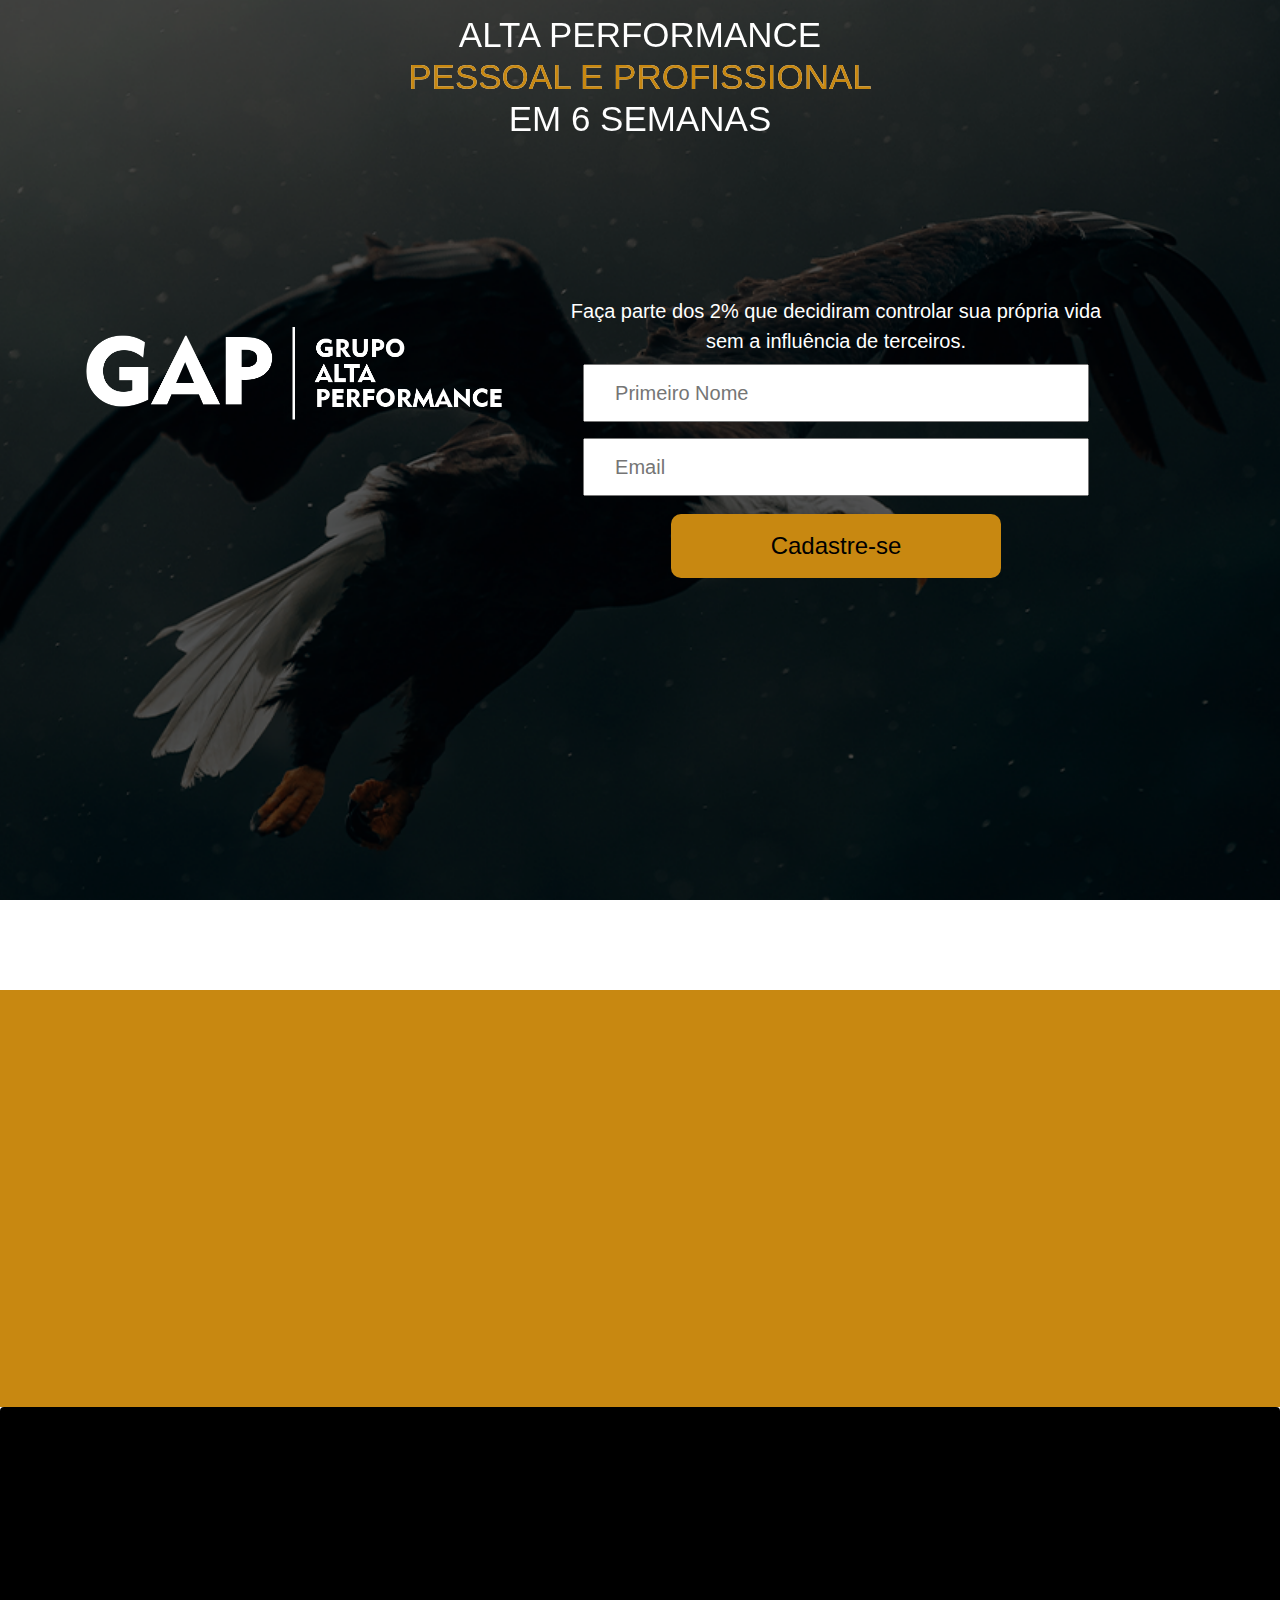
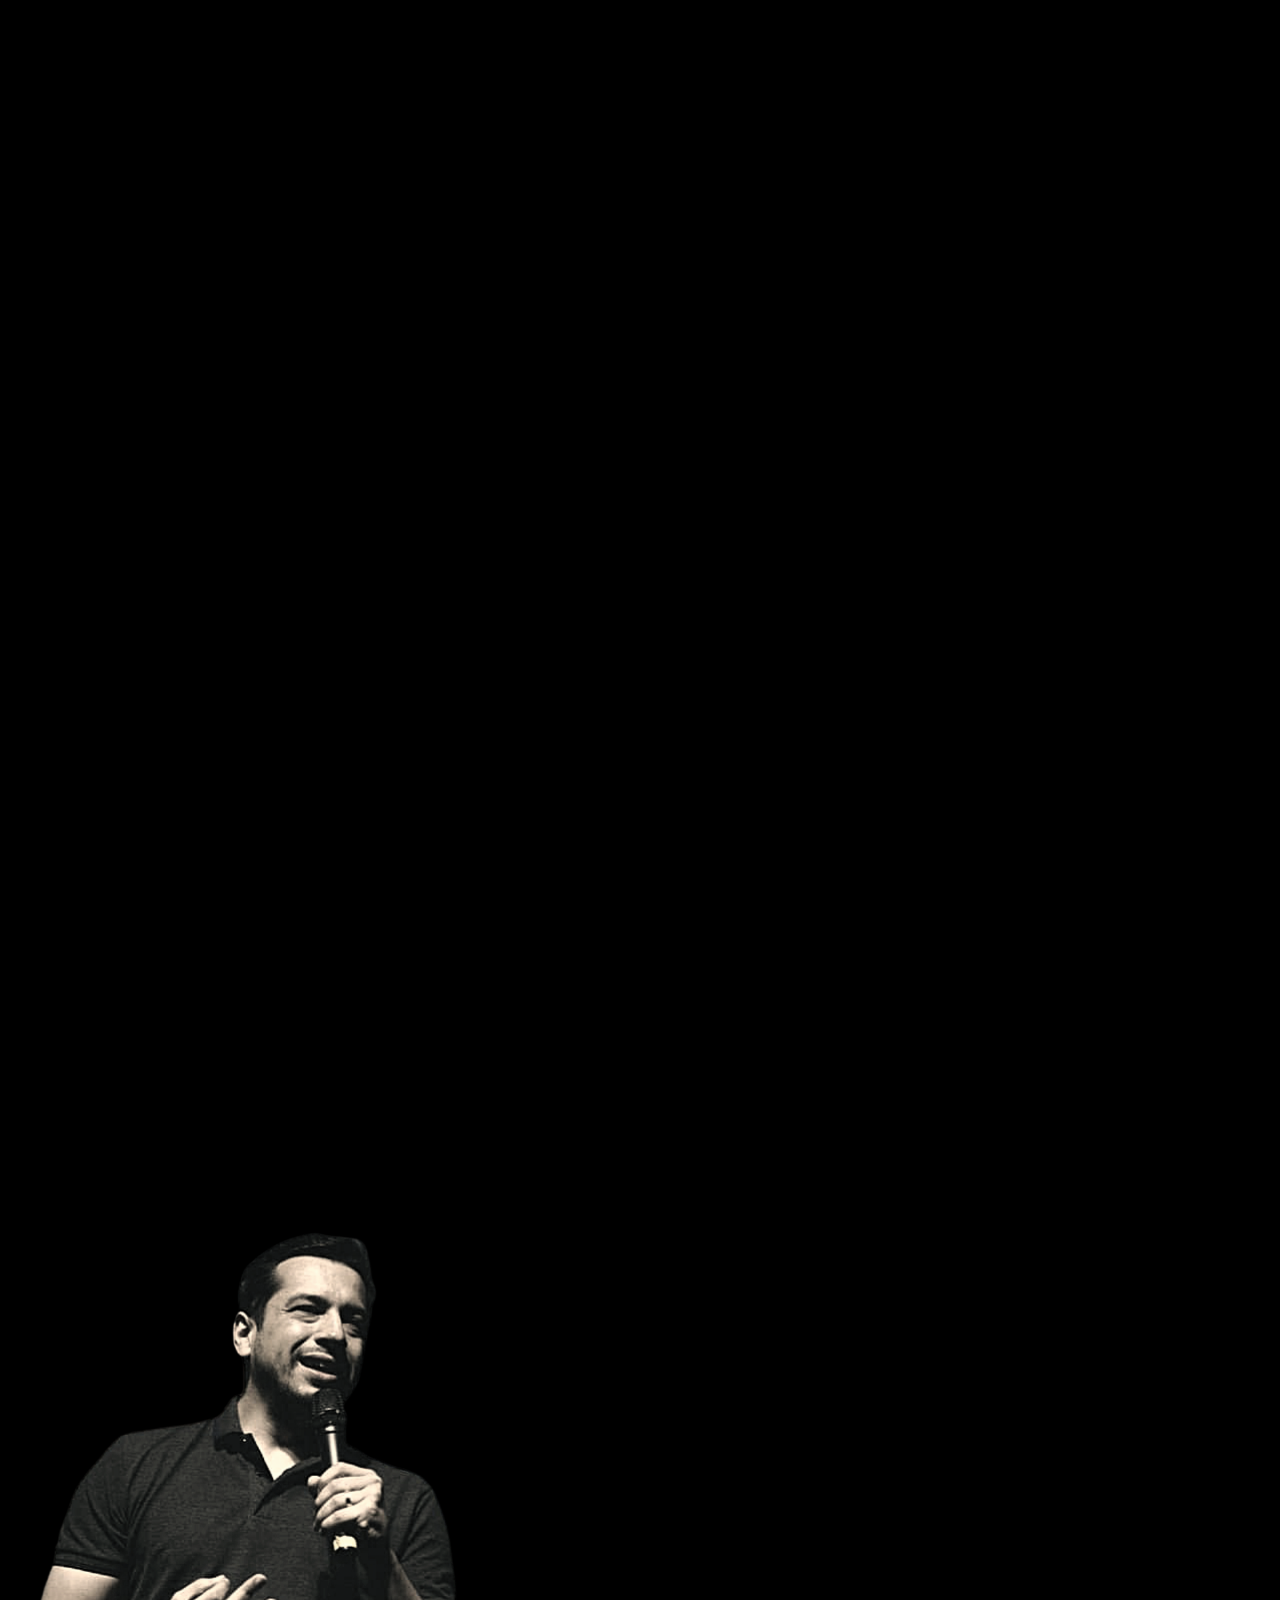
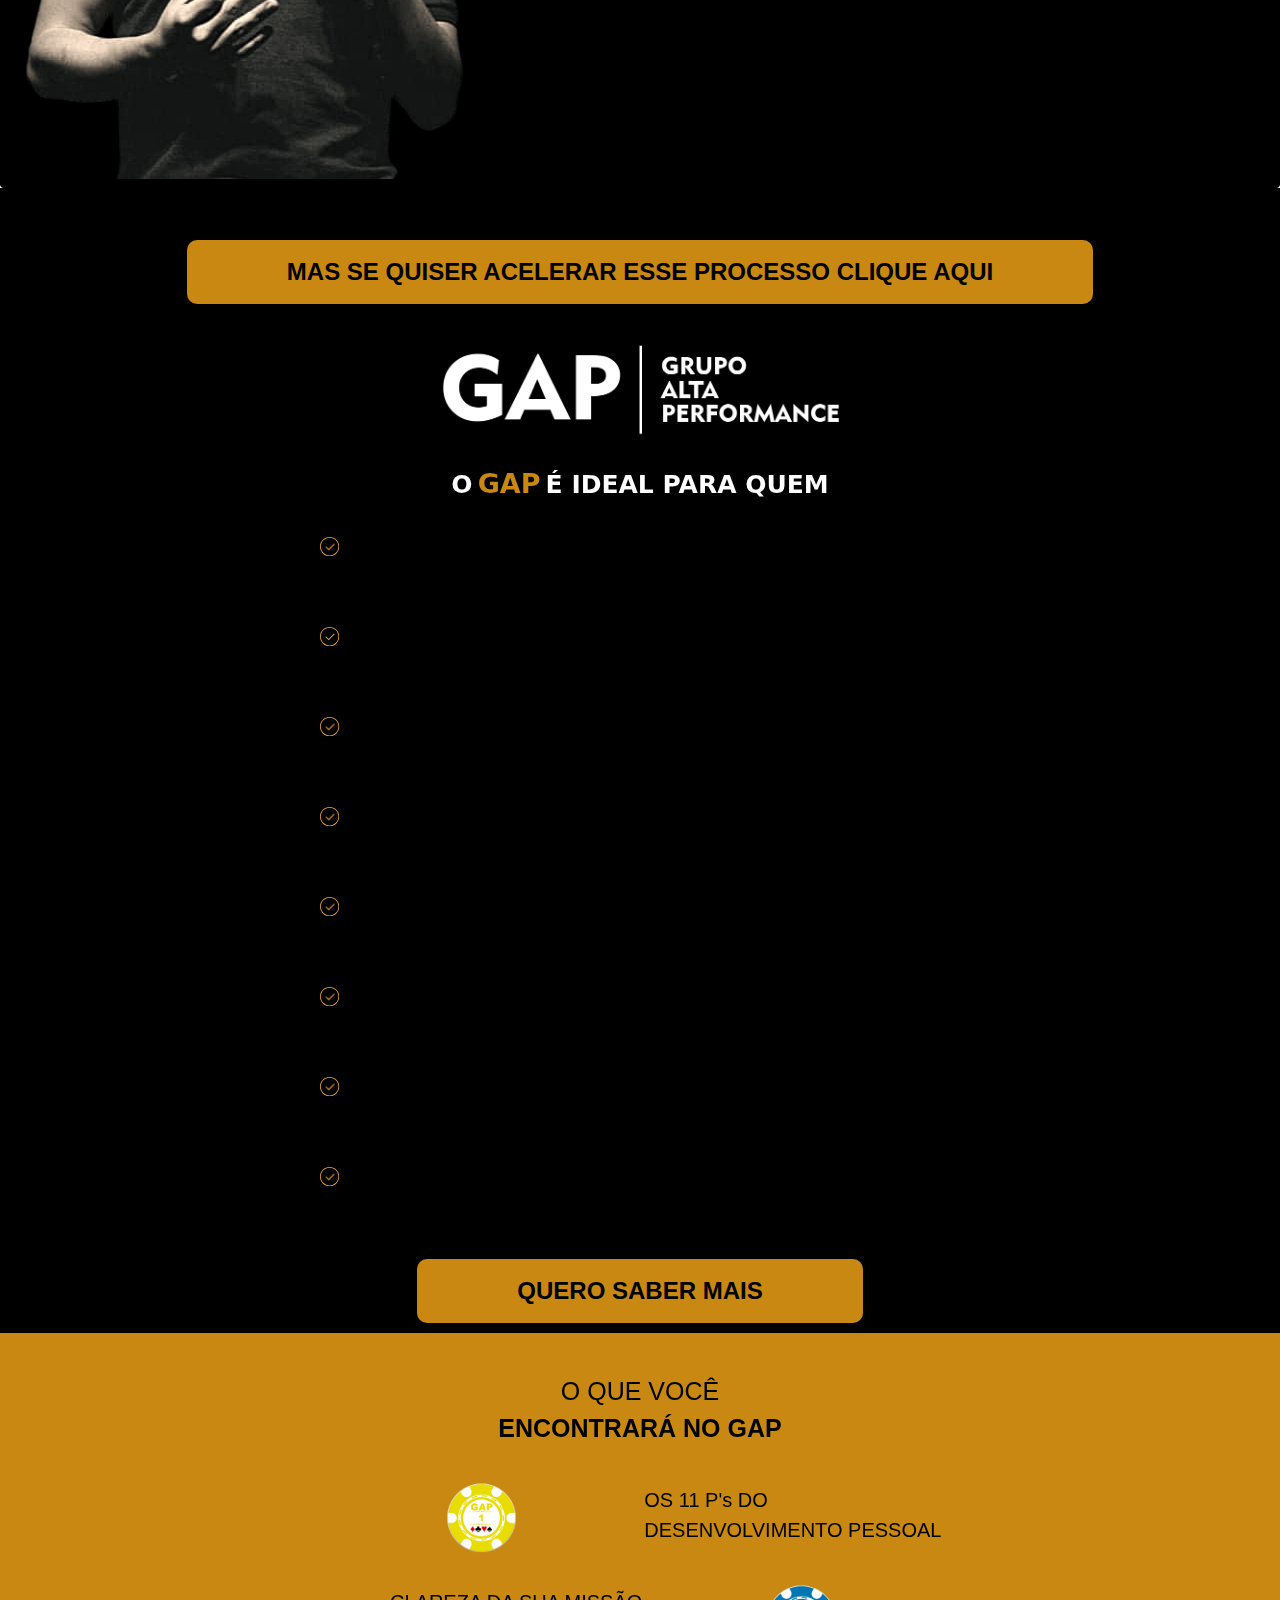
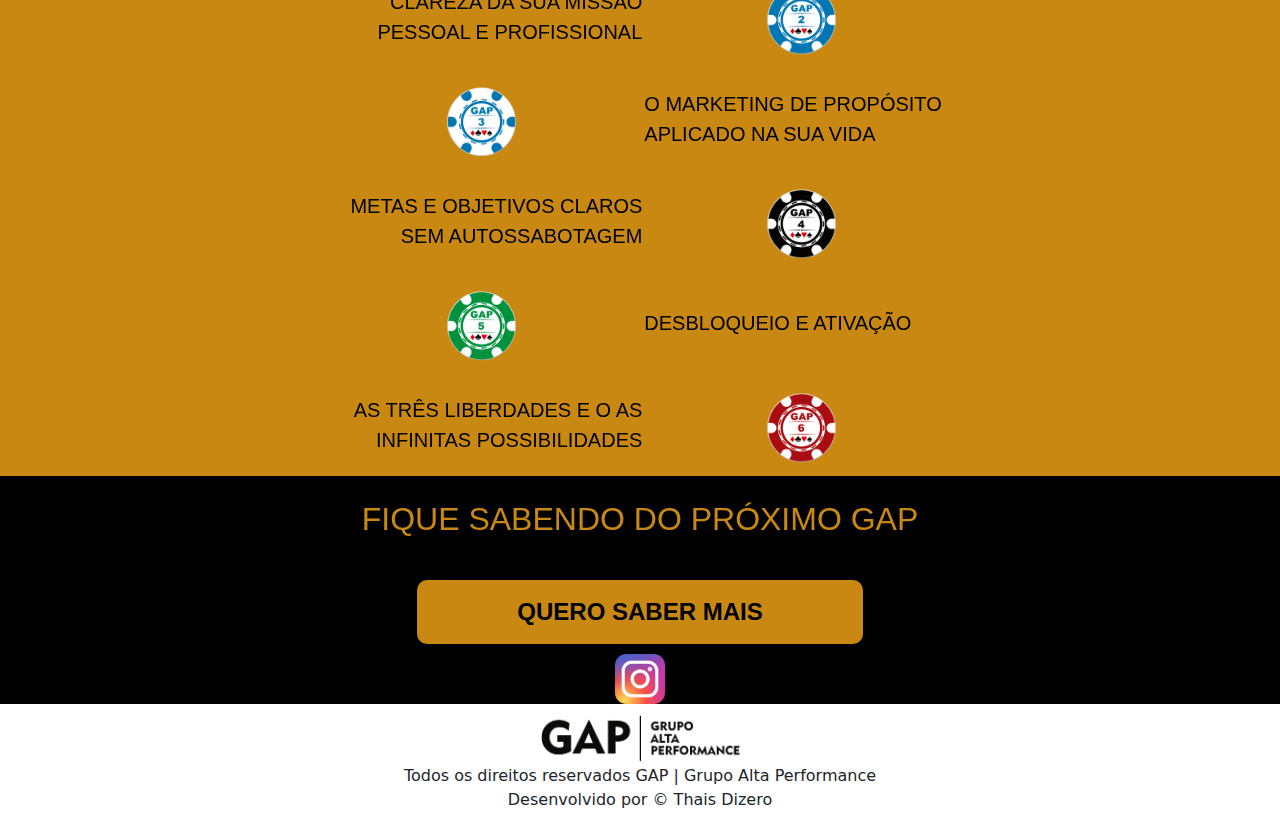
<file: index.html>
<!DOCTYPE html>
<html lang="pt">

<head>
    <meta charset="UTF-8" />
    <meta name="viewport" content="width=device-width, initial-scale=1, shrink-to-fit=no" />
    <!-- Webpage Title -->
    <title>GAP | Grupo Alta Performance</title>

    <!-- Styles -->
    <link href="./css/bootstrap.min.css" rel="stylesheet" crossorigin="anonymous" />
    <link href="./css/fontawesome-all.min.css" rel="stylesheet" />
    <link href="./css/aos.min.css" rel="stylesheet" />
    <link href="./css/swiper.css" rel="stylesheet" />
    <link href="./css/style.css" rel="stylesheet" />
    <link href="./css/svg.css" rel="stylesheet" />
    <link href="./css/estilo.css" rel="stylesheet" />

    <!-- Favicon -->
    <link rel="icon" href="./assets/images/favicon.png" />
</head>

<body>
    <!-- Introdução -->
    <section class="home text-center py-1" id="header">
        <h1 class="home_text1">ALTA PERFORMANCE <br />
            <span class="home_text2">PESSOAL E PROFISSIONAL</span><br />
            <span class="home_text">EM 6 SEMANAS</span>
        </h1>
        <div class="container text-light text-center py-2">

            <table>
                <tr>
                    <td class="logogap">
                        <img class="marginLogo zoom" width="420px" src="..\assets\images\gap_logo_branca.png" />
                    </td>

                    <td class="textoCadastro">
                        Faça parte dos 2% que decidiram controlar sua própria vida sem a influência de
                        terceiros.<br>
                        <input type="text" placeholder="Primeiro Nome" /><br>
                        <input type="email" placeholder="Email" />
                        <button class="btnCadastro efeito efeito-1" type="submit" id="whats">Cadastre-se</button>
                    </td>
                </tr>
            </table>
        </div>
    </section>
    <!-- Video -->
    <section class="video-border text-md-center py-3">
        <figure>
            <div class="boxVideo">
                <iframe src="https://www.youtube.com/embed/jKC-0lpUaxI" frameborder="0" allowfullscreen></iframe>
            </div>
        </figure>
    </section>

    <section class="border1 text-light navbar-toggler">
        <div class="text-margin text-md-start py-2" data-aos="fade-right">
            <h3 class="py-3 font-titulo">O SEGREDO DA ALTA PERFORMANCE PESSOAL</h3>
            <p class="py-3">
                Eu poderia começar com mais um daqueles discursos dizendo que você merece estar em um ótimo lugar e
                que eu tenho o mapa pra te levar até lá e que isso só vai te custar 5 mil reais parcelados em suaves
                prestações
                durante 12 meses.<br />
                <br />

                E seria muito fácil vir aqui e mostrar todas as suas dores (que na maioria das vezes são iguais as
                minhas) e fazer você sentir o quanto tem sido "incapaz" de gerar resultados na sua vida. (Tudo de
                forma bem sutil, é
                claro)<br />
                <br />

                Também poderia dizer mais algumas coisas legais do tipo "que o mundo está cheio de oportunidades" ou
                "que é muito rápido conquistar o que você quer" e que pra isso acontecer de verdade você só precisa
                estar comigo em
                um final de semana.<br />
                <br />

                Mas, a verdade é um pouco mais complexa que isso.<br />
                <br />

                E o que aconteceu com você? Você investiu em cursos, livros, assistiu centenas de Lives, escutou
                dezenas de Podcasts, ouviu um milhão de conselhos e direções mas quando se deu conta, viu que nada
                muito relevante de
                fato aconteceu na sua vida e que ainda existe algo que falta preencher do lado de dentro?
            </p>
        </div>

        <div class="border1 text-margin text-md-start py-2" data-aos="fade-right">
            <h3 class="py-3 font-titulo">A JORNADA DA INSATISFAÇÃO</h3>
            <p class="py-3">
                Começa exatamente assim, você nasceu e seu destino já estava previamente traçado pelo nível de
                consciência da sua família à respeito de Finanças, Relacionamento, Profissão, Espiritualidade e mais
                outras 7 áreas da
                sua vida.<br />
                <br />

                Todas as experiências que seus familiares tiveram foi repassado para você de forma passiva, ou seja,
                você não teve poder de escolha se queria ou não as informações ou ensinamentos!<br />
                <br />

                E isso levou você a caminhar por uma direção que não foi você quem escolheu, por mais que você
                acredite que sim!<br />
                <br />

                Mas apesar disso, ainda existe algo único dentro de você que talvez tenha sido oprimido até esse
                momento. E essa é a sua verdadeira essência, que amadureceu e se tornou mais consciente.<br />
                <br />

                Finalmente essa essência tem ganhado uma voz que consegue se comunicar e questionar a vida que está
                tendo. E é nesse ponto que muitos decidem fingir que nada ouvem pelo simples medo de ter a certeza
                de estar vivendo
                uma grande ilusão até agora.<br />
                <br />

                Mas o problema é que essa voz nunca irá se calar e tende a ficar cada vez mais audível com o passar
                do tempo. Até que em algum momento ela tenha a liberdade de se expressar e gerar a vida única que
                foi criada para
                manifestar, mesmo que isso aconteça nos últimos minutos de vida ao reconhecer o quanto deixou de
                viver e não percebeu antes.<br />
                <br />

                Negar essa essência é o maior erro que alguém pode cometer na vida. E aqui nesse ponto é onde mora o
                despertar do seu propósito, a descoberta e aceitação da sua verdadeira essência divina.<br />
                <br />

                E o melhor de tudo isso é que você não precisa pagar nada pra ter esse acesso. Só precisa aprender a
                acessar essa consciência e ouvir essa voz interior que te leva a realizar a sua vontade, gerando
                cada vez mais
                satisfação e realização pessoal sem a necessidade das coisas externas.<br />
                <br />

                Mas eu realmente entendo que existe uma dificuldade em alcançar isso sozinho e foi por isso que
                decidi intencionalmente ajudar algumas pessoas pessoalmente à alcançar essa alta performance pessoal
                e profissional
                através dessa clareza de propósito e ativação da sua identidade.<br />
                <br />

                E a diferença entre você e quem nega essa realidade interior é que você agora sabe disso
                conscientemente e tem o poder de decisão nas suas mãos, podendo viver uma vida simplesmente única e
                verdadeira a partir de
                agora.
            </p>
        </div>

        <table class="border1 figure">
            <tr>
                <td><img alt="drawing" width="466px" src="./assets/images/eu_22.png" /></td>
                <td>
                    <div class="border1 text-margin text-md-start py-1" data-aos="fade-right">
                        <h3 class="py-3 font-titulo">A PERGUNTA QUE FICA NA MINHA CABEÇA É</h3>
                        <p class="py-3" alt="drawing">
                            Por mais quanto tempo você vai continuar sofrendo, vivendo essa vida sem propósito, com
                            medo de nunca conseguir se sentir uma pessoa realizada e feliz de verdade?<br />
                            <br />

                            Se você sentiu algo lendo esse texto, VOCÊ PRECISA AGIR!<br />
                            <br />

                            Chega de procrastinar a decisão mais importante da sua vida! E decidir viver uma vida
                            com propósito, sendo tudo que você nasceu para ser no seu MÁXIMO potencial divino.
                        </p>
                    </div>
                </td>
            </tr>
        </table>
    </section>

    <section class="border1">
        <h3 class="font-titulo text-center px-1" data-aos="zoom-in">VOCÊ PODE DESCOBRIR SEU PROPÓSITO E DESTRAVAR SUA
            PERFORMANCE SEM AJUDA<br /></h3>
        <div class="marginButton">
            <button onclick="topFunction()" type="button" class="efeito efeito-1"><b>MAS SE QUISER ACELERAR ESSE
                    PROCESSO
                    CLIQUE AQUI</b></button>
        </div>
    </section>

    <section class="border1">
        <div class="container text-light text-center px-5">
            <br />
            <img class="giro" style="width: 400px;" src="./assets/images/gap_logo_branca.png" />
            <br> <br>
            <span><b class="home_text3">O</b>
                <span><b class="home_text4">GAP</span></b>
                <span><b class="home_text3">É IDEAL PARA QUEM</span></b>
                <br><br>
            </span>
        </div>
    </section>

    <section class="border1">
        <div class="margin ">
            <svg data-aos="zoom-in" style="width: 3%" fill="rgb(241, 169, 58)" icon="svg" viewBox="0 0 32 32">
                <path data-aos="zoom-in" d="M8.9 16.59l1.13-1.13 4.43 4.44 8.86-8.87 1.13 1.13 -9.99 9.99L8.9 16.59z">
                </path>
                <path data-aos="zoom-in" d="M16 32c-4.27 0-8.29-1.66-11.31-4.69C1.66 24.29 0 20.27 0 16c0-4.27 1.66-8.29 4.69-11.31C7.71 1.66 11.73 0 16 
            0c4.27 0 8.29 1.66 11.31 4.69C30.34 7.71 32 11.73 32 16c0 4.27-1.66 8.29-4.69 11.31C24.29 30.34 20.27 32 16 32zM16 
            1.3c-1.98 0-3.91 0.39-5.72 1.16 -1.75 0.74-3.32 1.8-4.67 3.15 -1.35 1.35-2.41 2.92-3.15 4.67C1.69 12.09 1.3 14.02 1.3 
            16s0.39 3.91 1.16 5.72c0.74 1.75 1.8 3.32 3.15 4.67 1.35 1.35 2.92 2.41 4.67 3.15 1.81 0.77 3.74 1.15 5.72 1.15 1.98 0 
            3.91-0.39 5.72-1.15 1.75-0.74 3.32-1.8 4.67-3.15 1.35-1.35 2.41-2.92 3.15-4.67 0.77-1.81 1.15-3.74 1.15-5.72 0-1.98-0.39-3.91-1.15-5.72 
            -0.74-1.75-1.8-3.32-3.15-4.67 -1.35-1.35-2.92-2.41-4.67-3.15C19.91 1.69 17.98 1.3 16 1.3z">
                </path>
            </svg>
            <b class="ideal margin-svg " data-aos="zoom-in">Não sabe por onde começar para descobrir seu
                propósito.<br><br></b>


            <svg style="width: 3%" fill="rgb(241, 169, 58)" icon="svg" viewBox="0 0 32 32">
                <path d="M8.9 16.59l1.13-1.13 4.43 4.44 8.86-8.87 1.13 1.13 -9.99 9.99L8.9 16.59z">
                </path>
                <path d="M16 32c-4.27 0-8.29-1.66-11.31-4.69C1.66 24.29 0 20.27 0 16c0-4.27 1.66-8.29 4.69-11.31C7.71 1.66 11.73 0 16 
                0c4.27 0 8.29 1.66 11.31 4.69C30.34 7.71 32 11.73 32 16c0 4.27-1.66 8.29-4.69 11.31C24.29 30.34 20.27 32 16 32zM16 
                1.3c-1.98 0-3.91 0.39-5.72 1.16 -1.75 0.74-3.32 1.8-4.67 3.15 -1.35 1.35-2.41 2.92-3.15 4.67C1.69 12.09 1.3 14.02 1.3 
                16s0.39 3.91 1.16 5.72c0.74 1.75 1.8 3.32 3.15 4.67 1.35 1.35 2.92 2.41 4.67 3.15 1.81 0.77 3.74 1.15 5.72 1.15 1.98 0 
                3.91-0.39 5.72-1.15 1.75-0.74 3.32-1.8 4.67-3.15 1.35-1.35 2.41-2.92 3.15-4.67 0.77-1.81 1.15-3.74 1.15-5.72 0-1.98-0.39-3.91-1.15-5.72 
                -0.74-1.75-1.8-3.32-3.15-4.67 -1.35-1.35-2.92-2.41-4.67-3.15C19.91 1.69 17.98 1.3 16 1.3z">
                </path>
            </svg>
            <b class="ideal margin-svg" data-aos="zoom-in">Deseja fazer o que ama e ter certeza que está no caminho
                certo.<br><br></b>


            <svg data-aos="zoom-in" style="width: 3%" fill="rgb(241, 169, 58)" icon="svg" viewBox="0 0 32 32">
                <path data-aos="zoom-in" d="M8.9 16.59l1.13-1.13 4.43 4.44 8.86-8.87 1.13 1.13 -9.99 9.99L8.9 16.59z">
                </path>
                <path data-aos="zoom-in" d="M16 32c-4.27 0-8.29-1.66-11.31-4.69C1.66 24.29 0 20.27 0 16c0-4.27 1.66-8.29 4.69-11.31C7.71 1.66 11.73 0 16 
                        0c4.27 0 8.29 1.66 11.31 4.69C30.34 7.71 32 11.73 32 16c0 4.27-1.66 8.29-4.69 11.31C24.29 30.34 20.27 32 16 32zM16 
                        1.3c-1.98 0-3.91 0.39-5.72 1.16 -1.75 0.74-3.32 1.8-4.67 3.15 -1.35 1.35-2.41 2.92-3.15 4.67C1.69 12.09 1.3 14.02 1.3 
                        16s0.39 3.91 1.16 5.72c0.74 1.75 1.8 3.32 3.15 4.67 1.35 1.35 2.92 2.41 4.67 3.15 1.81 0.77 3.74 1.15 5.72 1.15 1.98 0 
                        3.91-0.39 5.72-1.15 1.75-0.74 3.32-1.8 4.67-3.15 1.35-1.35 2.41-2.92 3.15-4.67 0.77-1.81 1.15-3.74 1.15-5.72 0-1.98-0.39-3.91-1.15-5.72 
                        -0.74-1.75-1.8-3.32-3.15-4.67 -1.35-1.35-2.92-2.41-4.67-3.15C19.91 1.69 17.98 1.3 16 1.3z">
                </path>
            </svg>
            <b class="ideal margin-svg" data-aos="zoom-in">Sonha em ajudar outras pessoas com o que você tem de
                melhor.<br><br></b>


            <svg data-aos="zoom-in" style="width: 3%" fill="rgb(241, 169, 58)" icon="svg" viewBox="0 0 32 32">
                <path data-aos="zoom-in" d="M8.9 16.59l1.13-1.13 4.43 4.44 8.86-8.87 1.13 1.13 -9.99 9.99L8.9 16.59z">
                </path>
                <path data-aos="zoom-in" d="M16 32c-4.27 0-8.29-1.66-11.31-4.69C1.66 24.29 0 20.27 0 16c0-4.27 1.66-8.29 4.69-11.31C7.71 1.66 11.73 0 16 
                            0c4.27 0 8.29 1.66 11.31 4.69C30.34 7.71 32 11.73 32 16c0 4.27-1.66 8.29-4.69 11.31C24.29 30.34 20.27 32 16 32zM16 
                            1.3c-1.98 0-3.91 0.39-5.72 1.16 -1.75 0.74-3.32 1.8-4.67 3.15 -1.35 1.35-2.41 2.92-3.15 4.67C1.69 12.09 1.3 14.02 1.3 
                            16s0.39 3.91 1.16 5.72c0.74 1.75 1.8 3.32 3.15 4.67 1.35 1.35 2.92 2.41 4.67 3.15 1.81 0.77 3.74 1.15 5.72 1.15 1.98 0 
                            3.91-0.39 5.72-1.15 1.75-0.74 3.32-1.8 4.67-3.15 1.35-1.35 2.41-2.92 3.15-4.67 0.77-1.81 1.15-3.74 1.15-5.72 0-1.98-0.39-3.91-1.15-5.72 
                            -0.74-1.75-1.8-3.32-3.15-4.67 -1.35-1.35-2.92-2.41-4.67-3.15C19.91 1.69 17.98 1.3 16 1.3z">
                </path>
            </svg>
            <b class="ideal margin-svg" data-aos="zoom-in">Quer desfrutar do melhor da vida, seguindo a vontade de
                Deus.<br><br></b>


            <svg data-aos="zoom-in" style="width: 3%" fill="rgb(241, 169, 58)" icon="svg" viewBox="0 0 32 32">
                <path data-aos="zoom-in" d="M8.9 16.59l1.13-1.13 4.43 4.44 8.86-8.87 1.13 1.13 -9.99 9.99L8.9 16.59z">
                </path>
                <path data-aos="zoom-in"
                    d="M16 32c-4.27 0-8.29-1.66-11.31-4.69C1.66 24.29 0 20.27 0 16c0-4.27 1.66-8.29 4.69-11.31C7.71 1.66 11.73 0 16 
                                0c4.27 0 8.29 1.66 11.31 4.69C30.34 7.71 32 11.73 32 16c0 4.27-1.66 8.29-4.69 11.31C24.29 30.34 20.27 32 16 32zM16 
                                1.3c-1.98 0-3.91 0.39-5.72 1.16 -1.75 0.74-3.32 1.8-4.67 3.15 -1.35 1.35-2.41 2.92-3.15 4.67C1.69 12.09 1.3 14.02 1.3 
                                16s0.39 3.91 1.16 5.72c0.74 1.75 1.8 3.32 3.15 4.67 1.35 1.35 2.92 2.41 4.67 3.15 1.81 0.77 3.74 1.15 5.72 1.15 1.98 0 
                                3.91-0.39 5.72-1.15 1.75-0.74 3.32-1.8 4.67-3.15 1.35-1.35 2.41-2.92 3.15-4.67 0.77-1.81 1.15-3.74 1.15-5.72 0-1.98-0.39-3.91-1.15-5.72 
                                -0.74-1.75-1.8-3.32-3.15-4.67 -1.35-1.35-2.92-2.41-4.67-3.15C19.91 1.69 17.98 1.3 16 1.3z">
                </path>
            </svg>
            <b class="ideal margin-svg" data-aos="zoom-in">Deseja descobrir o seu máximo potencial e dar uma voz para a
                sua essência verdadeira.<br><br></b>


            <svg data-aos="zoom-in" style="width: 3%" fill="rgb(241, 169, 58)" icon="svg" viewBox="0 0 32 32">
                <path data-aos="zoom-in" d="M8.9 16.59l1.13-1.13 4.43 4.44 8.86-8.87 1.13 1.13 -9.99 9.99L8.9 16.59z">
                </path>
                <path data-aos="zoom-in"
                    d="M16 32c-4.27 0-8.29-1.66-11.31-4.69C1.66 24.29 0 20.27 0 16c0-4.27 1.66-8.29 4.69-11.31C7.71 1.66 11.73 0 16 
                                    0c4.27 0 8.29 1.66 11.31 4.69C30.34 7.71 32 11.73 32 16c0 4.27-1.66 8.29-4.69 11.31C24.29 30.34 20.27 32 16 32zM16 
                                    1.3c-1.98 0-3.91 0.39-5.72 1.16 -1.75 0.74-3.32 1.8-4.67 3.15 -1.35 1.35-2.41 2.92-3.15 4.67C1.69 12.09 1.3 14.02 1.3 
                                    16s0.39 3.91 1.16 5.72c0.74 1.75 1.8 3.32 3.15 4.67 1.35 1.35 2.92 2.41 4.67 3.15 1.81 0.77 3.74 1.15 5.72 1.15 1.98 0 
                                    3.91-0.39 5.72-1.15 1.75-0.74 3.32-1.8 4.67-3.15 1.35-1.35 2.41-2.92 3.15-4.67 0.77-1.81 1.15-3.74 1.15-5.72 0-1.98-0.39-3.91-1.15-5.72 
                                    -0.74-1.75-1.8-3.32-3.15-4.67 -1.35-1.35-2.92-2.41-4.67-3.15C19.91 1.69 17.98 1.3 16 1.3z">
                </path>
            </svg>
            <b class="ideal margin-svg" data-aos="zoom-in">Sonha em alcançar e impactar muitas pessoas com o seu
                trabalho.<br><br></b>


            <svg data-aos="zoom-in" style="width: 3%" fill="rgb(241, 169, 58)" icon="svg" viewBox="0 0 32 32">
                <path data-aos="zoom-in" d="M8.9 16.59l1.13-1.13 4.43 4.44 8.86-8.87 1.13 1.13 -9.99 9.99L8.9 16.59z">
                </path>
                <path data-aos="zoom-in"
                    d="M16 32c-4.27 0-8.29-1.66-11.31-4.69C1.66 24.29 0 20.27 0 16c0-4.27 1.66-8.29 4.69-11.31C7.71 1.66 11.73 0 16 
                                        0c4.27 0 8.29 1.66 11.31 4.69C30.34 7.71 32 11.73 32 16c0 4.27-1.66 8.29-4.69 11.31C24.29 30.34 20.27 32 16 32zM16 
                                        1.3c-1.98 0-3.91 0.39-5.72 1.16 -1.75 0.74-3.32 1.8-4.67 3.15 -1.35 1.35-2.41 2.92-3.15 4.67C1.69 12.09 1.3 14.02 1.3 
                                        16s0.39 3.91 1.16 5.72c0.74 1.75 1.8 3.32 3.15 4.67 1.35 1.35 2.92 2.41 4.67 3.15 1.81 0.77 3.74 1.15 5.72 1.15 1.98 0 
                                        3.91-0.39 5.72-1.15 1.75-0.74 3.32-1.8 4.67-3.15 1.35-1.35 2.41-2.92 3.15-4.67 0.77-1.81 1.15-3.74 1.15-5.72 0-1.98-0.39-3.91-1.15-5.72 
                                        -0.74-1.75-1.8-3.32-3.15-4.67 -1.35-1.35-2.92-2.41-4.67-3.15C19.91 1.69 17.98 1.3 16 1.3z">
                </path>
            </svg>
            <b class="ideal margin-svg" data-aos="zoom-in">Entende que ao buscar isso, todas as outras coisas
                serão conquistadas naturalmente.<br><br></b>


            <svg data-aos="zoom-in" style="width: 3%" fill="rgb(241, 169, 58)" icon="svg" viewBox="0 0 32 32">
                <path data-aos="zoom-in" d="M8.9 16.59l1.13-1.13 4.43 4.44 8.86-8.87 1.13 1.13 -9.99 9.99L8.9 16.59z">
                </path>
                <path data-aos="zoom-in"
                    d="M16 32c-4.27 0-8.29-1.66-11.31-4.69C1.66 24.29 0 20.27 0 16c0-4.27 1.66-8.29 4.69-11.31C7.71 1.66 11.73 0 16 
                                    0c4.27 0 8.29 1.66 11.31 4.69C30.34 7.71 32 11.73 32 16c0 4.27-1.66 8.29-4.69 11.31C24.29 30.34 20.27 32 16 32zM16 
                                    1.3c-1.98 0-3.91 0.39-5.72 1.16 -1.75 0.74-3.32 1.8-4.67 3.15 -1.35 1.35-2.41 2.92-3.15 4.67C1.69 12.09 1.3 14.02 1.3 
                                    16s0.39 3.91 1.16 5.72c0.74 1.75 1.8 3.32 3.15 4.67 1.35 1.35 2.92 2.41 4.67 3.15 1.81 0.77 3.74 1.15 5.72 1.15 1.98 0 
                                    3.91-0.39 5.72-1.15 1.75-0.74 3.32-1.8 4.67-3.15 1.35-1.35 2.41-2.92 3.15-4.67 0.77-1.81 1.15-3.74 1.15-5.72 0-1.98-0.39-3.91-1.15-5.72 
                                    -0.74-1.75-1.8-3.32-3.15-4.67 -1.35-1.35-2.92-2.41-4.67-3.15C19.91 1.69 17.98 1.3 16 1.3z">
                </path>
            </svg>
            <b class="ideal margin-svg" data-aos="zoom-in"> Está cansado de viver cheio de medos e adiando
                vários projetos de uma vida extraordinária.<br><br></b>
        </div>
        </div>
        <div class="marginButton">
            <button onclick="topFunction()" type="button" class="efeito efeito-1"><b>QUERO
                    SABER MAIS</b></button>
        </div>

    </section>


    <section class="video-border text-md-center py-4">
        <div class="container text-light text-center px-5 py-lg-3 home_text5">
            <span>O QUE VOCÊ<br></span>
            <b><span>ENCONTRARÁ NO</span>
                <span>GAP</span></b>
        </div>


        <table class="video-margin">
            <tr>
                <td>
                    <div id="card">
                        <div>
                            <img width="100px" src="./assets/images/pocker/amarela.png" />
                        </div>
                </td>

                <td class="text_moeda alinhamentoLeft">OS 11 P's DO DESENVOLVIMENTO PESSOAL</td>

            </tr>

            <tr>
                <td class="text_moeda alinhamentoRight">CLAREZA DA SUA MISSÃO PESSOAL E PROFISSIONAL</td>

                <td>
                    <div id="card">
                        <img width="100px" src="./assets/images/pocker/azul.png" />
                    </div>
                </td>
            </tr>

            <tr>
                <td>
                    <div id="card">
                        <img width="100px" src="./assets/images/pocker/branca.png" />
                    </div>
                </td>

                <td class="text_moeda alinhamentoLeft">O MARKETING DE PROPÓSITO APLICADO NA SUA VIDA</td>
                </div>
            </tr>


            <tr>
                <td class="text_moeda alinhamentoRight">METAS E OBJETIVOS CLAROS SEM AUTOSSABOTAGEM</td>
                <td>
                    <div id="card">
                        <img width="100px" src="./assets/images/pocker/preto.png" />
                    </div>
                </td>
            </tr>


            <tr>
                <td>
                    <div id="card">
                        <img width="100px" src="./assets/images/pocker/verde.png" />
                    </div>
                </td>
                <td class="text_moeda alinhamentoLeft">DESBLOQUEIO E ATIVAÇÃO</td>
            </tr>


            <tr>
                <td class="text_moeda alinhamentoRight">AS TRÊS LIBERDADES E O AS INFINITAS POSSIBILIDADES</td>
                <td>
                    <div id="card">
                        <img width="100px" src="./assets/images/pocker/vermelha.png" />
                    </div>
                </td>
            </tr>
        </table>
    </section>



    <!-- Newsletter -->
    <section class="border1 align-items-center">
        <div class="container text-light text-center">
            <div class="row gy-4">
                <div class="zoom">
                    <h2 class="fontNeon">FIQUE SABENDO DO PRÓXIMO GAP</h2>
                </div>
                <div class="marginButton">
                    <button onclick="topFunction()" type="button" class="efeito efeito-1"><b>QUERO
                            SABER MAIS</b></button>
                </div>
            </div>
            <!-- end of row -->
        </div>
        <!-- end of container -->
    </section>

    <section class="border1">
        <div class="marginButton gy-4" id="btnInsta">
            <img width="50px" src="./assets/images/instagram.png" />
        </div>
    </section>
    <!-- end of plans -->

    <!-- Bottom -->
    <div class=" py-2 text-center">
        <div>
            <img style="width: 200px;" src="./assets/images/gap_logo_preta.png" />
            <p>Todos os direitos reservados GAP | Grupo Alta Performance </p>
            <p>Desenvolvido por © Thais Dizero</p>
        </div>
    </div>


 <!--entrar instagram-->
    <script type="text/javascript">
        document.getElementById("btnInsta").onclick = function () {
            location.href = "https://instagram.com/vinymarchi?utm_medium=copy_link";
        };
    </script>

<!--contato whatsapp-->

<script type="text/javascript">
    document.getElementById("whats").onclick = function () {
        location.href = "https://api.whatsapp.com/send?phone=5543996283949&text=Ola%20Gostaria%20de%20me%20cadastrar%20no%20grupo"+ ;
        };
    </script>



    <!-- Scripts -->
    <script src="./js/bootstrap.min.js"></script>
    <!-- Bootstrap framework -->
    <script src="./js/purecounter.min.js"></script>
    <!-- Purecounter counter for statistics numbers -->
    <script src="./js/swiper.min.js"></script>
    <!-- Swiper for image and text sliders -->
    <script src="./js/aos.js"></script>
    <!-- AOS on Animation Scroll -->
    <script src="./js/script.js"></script>
    <!-- Custom scripts -->
</body>

</html>
</file>
<file: css/style.css>
/* Description: Master CSS file */

/*****************************************
Table Of Contents:
- General Styles
- Navigation
- Home
- Information
- Button
- Services
- Plans
- Testimonials
- Newsletter
- Back To Top Button
- Extra Pages
- Media Queries
******************************************/

/**************************/

/*     General Styles     */

/**************************/

:root {
	--primary: #1c262f;
	--primary-light: #212d37;
	--secondary: #0ee951;
	--tertiary: #00dabf;
	--gradient: linear-gradient(to right, #0ee951, #00dabf);
}

h1, h2, h3, h4, h5, h6 {
	font-family: "Poppins", sans-serif;
}

h1 {
	font-size: 60px;
	font-weight: 500;
}

button {
	font-family: sans-serif;
}

p, ul, h4 {
	margin: 0;
	padding: 0;
}

a {
	color: white;
	text-decoration: none;
}

li {
	list-style-type: none;
}

/* Section Background */

.home, .about, .services, .plans, .work, .contact {
	height: 110vh;
	position: relative;
}

.services, .work, .contact, .testimonial, .footer {
	background-color: var(--primary);
}

.about, .plans, .company, .newsletter, .location {
	background-color: var(--primary-light);
}

.bottom {
	background-color: black;
}

/* Gradient Border And Background On Icons */

.home .fas, .plans .far, .information .fas, .work .fas, .services .fas, .location .far, .location .fas {
	padding: 15px 0;
	background: -webkit-gradient( linear, left top, left bottom, from(#fda500));
	background-clip: text;
	-webkit-background-clip: text;
	-webkit-text-fill-color: transparent;
}

.navbar-nav a:hover, .footer a:hover, .footer .fab:hover {
	cursor: pointer;
	background: var(--gradient);
	background-clip: text;
	-webkit-background-clip: text;
	-webkit-text-fill-color: transparent;
}

/**********************/

/*     Navigation     */

/**********************/

.navbar {
	font-weight: 500;
	font-size: 0.875rem;
	line-height: 0.875rem;
	background-color: var(--primary);
	box-shadow: 0 1px 6px 0 rgba(0, 0, 0, 0.025);
}

.navbar .navbar-brand {
	padding-top: 0.25rem;
	padding-bottom: 0.25rem;
}

.navbar .logo-image img {
	width: 108px;
	height: 32px;
}

.navbar .logo-text {
	color: #fff;
	font-weight: 500;
	line-height: 1rem;
	font-size: 1.575rem;
	text-decoration: none;
}

.offcanvas-collapse {
	position: fixed;
	top: 2.75rem;
	/* adjusts the height between the top of the page and the offcanvas menu */
	bottom: 0;
	left: 100%;
	width: 100%;
	overflow-y: auto;
	visibility: hidden;
	padding-right: 1rem;
	padding-left: 1rem;
	background-color: var(--primary);
	transition: transform 0.2s ease-in-out, visibility 0.2s ease-in-out;
}

.offcanvas-collapse.open {
	visibility: visible;
	transform: translateX(-100%);
}

.navbar .navbar-nav {
	margin-top: 0.75rem;
	margin-bottom: 0.5rem;
}

.navbar .dropdown-menu {
	border: none;
	margin-top: 0.25rem;
	margin-bottom: 0.25rem;
	background-color: var(--primary);
}

.navbar .dropdown-item {
	color: #eee;
	font-weight: 500;
	font-size: 0.875rem;
	line-height: 0.875rem;
	padding-top: 0.625rem;
	text-decoration: none;
	padding-bottom: 0.625rem;
}

.navbar .dropdown-item:hover {
	background-color: var(--primary);
}

.navbar .dropdown-divider {
	width: 100%;
	height: 1px;
	border: none;
	margin: 0.5rem auto 0.5rem auto;
	background-color: var(--primary-light);
}

.navbar .nav-item .nav-link {
	color: #eee;
	text-decoration: none;
	padding-top: 0.625rem;
	padding-bottom: 0.625rem;
	transition: all 0.2s ease;
}

.navbar .fa-stack {
	width: 2em;
	font-size: 0.75rem;
	margin-right: 0.25rem;
}

.navbar .fa-stack-2x {
	background: -webkit-gradient( linear, left top, left bottom, from(#0ee951), to(#00dabf));
	background-clip: text;
	-webkit-background-clip: text;
	-webkit-text-fill-color: transparent;
	transition: all 0.2s ease;
}

.navbar .fa-stack-1x {
	color: #ffffff;
	transition: all 0.2s ease;
}

.navbar .fa-stack:hover .fa-stack-2x {
	color: var(--primary);
}

.navbar .fa-stack:hover .fa-stack-1x {
	color: var(--primary);
}

.navbar .navbar-toggler {
	padding: 0;
	border: none;
	font-size: 1.25rem;
}

/****************/

/*     Home     */

/****************/

.home {
	background-image: url(../assets/images/aguia.png);
	background-size: cover;
	background-position: center;
	background-repeat: no-repeat;
	background-attachment: fixed;
	
}

.para {
	width: 50%;
}

.para-light {
	opacity: 0.7;
}

/***********************/

/*     Information     */

/***********************/

.information .container-fluid .row div:first-child {
	background-color: var(--primary);
}

.information .container-fluid .row div:last-child {
	background-color: white;
}

.information .container-fluid .row div:nth-child(2) {
	background-color: var(--primary-light);
}

/******************/

/*     Button     */

/******************/

.btn {
	color: white;
	border-radius: 0;
	border-width: 2px;
	padding: 10px 30px;
	border-image-slice: 1;
	background-image: none;
	background: transparent;
	border-image-source: var(--gradient);
	box-shadow: 5px 5px 0px 0px var(--secondary);
}

.btn:hover {
	color: white;
	box-shadow: none;
	border-radius: 0;
	padding: 10px 30px;
	transform: translate(5px, 5px);
}

/* Email - Newsletter Button */

.btn-secondary {
	color: black;
	border-width: 2px;
	padding: 10px 30px;
	border-image-slice: 1;
	background-image: none;
	background: transparent;
	border-image-source: var(--gradient);
}

.btn-secondary:hover {
	color: black;
	padding: 10px 30px;
	background-image: var(--gradient);
}

/* Other Pages Button */

.btn-tertiary {
	color: black;
	border-radius: 0;
	border-width: 2px;
	padding: 10px 30px;
	border-image-slice: 1;
	background-image: none;
	background: transparent;
	border-image-source: var(--gradient);
	box-shadow: 5px 5px 0px 0px var(--secondary);
}

.btn-tertiary:hover {
	color: black;
	box-shadow: none;
	border-radius: 0;
	padding: 10px 30px;
	transform: translate(5px, 5px);
}
/********************/

/*     Services     */

/********************/

.services .card {
	padding: 20px;
	border-radius: 0;
	border: 2px solid white;
}

.services .card:hover {
	border: 10px solid;
	transform: scale(1.01);
	border-image-slice: 1;
	border-width: 2px;
	border-image-source: var(--gradient);
	box-shadow: 5px 5px 0px 0px #0ee951;
}

/*****************/

/*     Plans     */

/*****************/

.plans .card {
	padding: 20px;
	border: 2px solid white;
}

/************************/

/*     Testimonials     */

/************************/

.slider-1 {
	padding-top: 8.25rem;
	padding-bottom: 8.5rem;
}

.slider-1 .section-title {
	text-align: center;
}

.slider-1 .h2-heading {
	text-align: center;
	margin-bottom: 3rem;
}

.testimonial-card {
	border: 10px solid;
	border-image-slice: 1;
	border-width: 3px;
	border-image-source: var(--gradient);
}

.slider-1 .slider-container {
	position: relative;
}

.slider-1 .swiper-container {
	width: 86%;
	position: static;
}

.slider-1 .swiper-button-prev, .slider-1 .swiper-button-next {
	color: var(--primary);
}

.slider-1 .swiper-button-prev:focus, .slider-1 .swiper-button-next:focus {
	/* even if you can't see it chrome you can see it on mobile device */
	outline: none;
}

.slider-1 .swiper-button-prev {
	left: -14px;
	background-image: url("data:image/svg+xml;charset=utf-8,%3Csvg%20xmlns%3D'http%3A%2F%2Fwww.w3.org%2F2000%2Fsvg'%20viewBox%3D'0%200%2028%2044'%3E%3Cpath%20d%3D'M0%2C22L22%2C0l2.1%2C2.1L4.2%2C22l19.9%2C19.9L22%2C44L0%2C22L0%2C22L0%2C22z'%20fill%3D'%23707375'%2F%3E%3C%2Fsvg%3E");
	background-size: 18px 28px;
}

.slider-1 .swiper-button-next {
	right: -14px;
	background-image: url("data:image/svg+xml;charset=utf-8,%3Csvg%20xmlns%3D'http%3A%2F%2Fwww.w3.org%2F2000%2Fsvg'%20viewBox%3D'0%200%2028%2044'%3E%3Cpath%20d%3D'M27%2C22L27%2C22L5%2C44l-2.1-2.1L22.8%2C22L2.9%2C2.1L5%2C0L27%2C22L27%2C22z'%20fill%3D'%23707375'%2F%3E%3C%2Fsvg%3E");
	background-size: 18px 28px;
}

.slider-1 .card {
	border: none;
	position: relative;
	background-color: transparent;
}

.slider-1 .card-image {
	width: 80px;
	height: 80px;
	margin-left: auto;
	margin-right: auto;
	border-radius: 50%;
	margin-bottom: 1.25rem;
}

.slider-1 .card-body {
	padding: 0;
}

.slider-1 .testimonial-text {
	margin-bottom: 0.75rem;
}

.slider-1 .testimonial-author {
	margin-bottom: 0;
	color: #252c38;
}

.slider-1 .avatar {
	width: 70px;
	height: 70px;
	border-radius: 50%;
}

/* Dropdown Menu */

.navbar .dropdown .dropdown-menu {
	animation: fadeDropdown 0.2s;
	/* required for the fade animation */
}

@-webkit-keyframes fadeDropdown {
	0% {
		opacity: 0;
	}
	100% {
		opacity: 1;
	}
}

@keyframes fadeDropdown {
	0% {
		opacity: 0;
	}
	100% {
		opacity: 1;
	}
}

/**********************/

/*     Newsletter     */

/**********************/

.form-control-input, .form-control-textarea {
	width: 100%;
	appearance: none;
	border-radius: 4px;
	font-size: 0.875rem;
	line-height: 1.5rem;
	padding-left: 1.5rem;
	padding-top: 0.775rem;
	padding-bottom: 0.775rem;
}

/******************************/

/*     Back To Top Button     */

/******************************/

#myBtn {
	z-index: 99;
	right: 20px;
	width: 52px;
	height: 52px;
	bottom: 20px;
	border: none;
	outline: none;
	display: none;
	position: fixed;
	cursor: pointer;
	border-radius: 50%;
	background-color: #323137;
}

#myBtn:hover {
	background-color: #0f0f11;
}

#myBtn img {
	width: 18px;
	margin-left: 0.125rem;
	margin-bottom: 0.25rem;
}

/***********************/

/*     Extra Pages     */

/***********************/

.ex-header {
	padding-top: 8.5rem;
	padding-bottom: 4rem;
	background-color: var(--primary);
}

.ex-header h1 {
	color: #fff;
}

.ex-basic-1 .list-unstyled .fas {
	font-size: 0.375rem;
	line-height: 1.625rem;
}

.ex-basic-1 .list-unstyled .flex-grow-1 {
	margin-left: 0.5rem;
}

.ex-basic-1 .text-box {
	padding: 1.25rem 1.25rem 0.5rem 1.25rem;
	background-color: #f7f9fd;
}

.ex-cards-1 .card {
	border: none;
	background-color: transparent;
}

.ex-cards-1 .card .fa-stack {
	width: 2em;
	font-size: 1.125rem;
}

.ex-cards-1 .card .fa-stack-2x {
	color: var(--secondary);
}

.ex-cards-1 .card .fa-stack-1x {
	width: 2em;
	color: #ffffff;
	font-weight: 700;
	line-height: 2.125rem;
}

.ex-cards-1 .card .list-unstyled .flex-grow-1 {
	margin-left: 2.25rem;
}

.ex-cards-1 .card .list-unstyled .flex-grow-1 h5 {
	margin-top: 0.125rem;
	margin-bottom: 0.5rem;
}

/*************************/

/*     Media Queries     */

/*************************/

@media only screen and (max-width: 1024px) {
	.services, .work, .testimonial, .about, .contact, .plans {
		height: 100%;
	}
}

@media (min-width: 992px) {
	.slider-1 .swiper-container {
		width: 92%;
	}
	.slider-1 .swiper-button-prev {
		left: -16px;
		width: 22px;
		background-size: 22px 34px;
	}
	.slider-1 .swiper-button-next {
		right: -16px;
		width: 22px;
		background-size: 22px 34px;
	}
	/* Navigation */
	.navbar {
		box-shadow: none;
		transition: all 0.2s;
		padding-top: 1.75rem;
		background-color: transparent;
	}
	.navbar.top-nav-collapse {
		padding-top: 0.5rem;
		padding-bottom: 0.5rem;
		background-color: var(--primary);
		box-shadow: 0 3px 6px 0 rgba(0, 0, 0, 0.025);
	}
	.offcanvas-collapse {
		position: static;
		top: auto;
		bottom: auto;
		left: auto;
		width: auto;
		padding-right: 0;
		padding-left: 0;
		background-color: transparent;
		overflow-y: visible;
		visibility: visible;
	}
	.offcanvas-collapse.open {
		transform: none;
	}
	.navbar .navbar-nav {
		margin-top: 0;
		margin-bottom: 0;
	}
	.navbar .nav-item .nav-link {
		padding-right: 0.75rem;
		padding-left: 0.75rem;
	}
	.navbar .dropdown-menu {
		padding-top: 0.75rem;
		padding-bottom: 0.875rem;
		box-shadow: 0 3px 3px 1px rgba(0, 0, 0, 0.08);
	}
	.navbar .dropdown-divider {
		width: 90%;
	}
	.navbar .social-icons {
		margin-left: 0.5rem;
	}
	.navbar .fa-stack {
		margin-right: 0;
		margin-left: 0.25rem;
	}
}

@media only screen and (max-width: 540px) {
	h1 {
		font-size: 30px;
	}
	.para {
		width: 100%;
	}
	.swiper-container {
		width: 92%;
	}
	.swiper-button-prev {
		left: -16px;
		width: 22px;
		background-size: 22px 34px;
	}
	.swiper-button-next {
		right: -16px;
		width: 22px;
		background-size: 22px 34px;
	}
}
</file>
<file: css/svg.css>
.reasons.template-henrique {
    font-family: "Lato", sans-serif;
    background-position: center 0;
    text-align: center;
    padding: 45px 0;
}

.reasons.template-henrique .title {
    text-align: center;
    font-size: 42px;
    margin-bottom: 30px;
    color: #444b56;
}

.reasons.template-henrique .list {
    text-align: left;
    margin: -20px 0 0;
    padding: 0;
    padding-top: 20px;
    list-style-type: none;
}

.reasons.template-henrique .list:before, .reasons.template-henrique .list:after {
    content: "";
    display: table;
}

.reasons.template-henrique .list:after {
    clear: both;
}

.reasons.template-henrique .list li {
    display: -webkit-box;
    display: -moz-box;
    display: -ms-flexbox;
    display: flex;
    margin-bottom: 45px;
}

.kp-modular-content .reasons.template-henrique .list li {
    padding: 20px;
    margin: -20px -20px 25px;
}

.reasons.template-henrique .list li .ico {
    flex: none !important;
    width: 32px;
    min-width: 20px;
    height: 32px;
    margin-right: 20px;
}

.reasons.template-henrique .list li .ico svg {
    width: 100%;
    height: 100%;
}

.reasons.template-henrique .list li .ico img {
    max-width: 100%;
}

.reasons.template-henrique .list li .txt {
    font-size: 24px;
    color: #666666;
}

.reasons.template-henrique .form-content {
    display: inline-block;
    max-width: 100%;
}

.reasons.template-henrique .general-input {
    font-weight: normal;
}

.reasons.template-henrique .general-button {
    padding: 25px;
    color: #fff;
    max-width: 100%;
    width: 1000px;
    -webkit-box-shadow: inset 0 -4px 0 rgba(0, 0, 0, 0.19);
    -moz-box-shadow: inset 0 -4px 0 rgba(0, 0, 0, 0.19);
    box-shadow: inset 0 -4px 0 rgba(0, 0, 0, 0.19);
    background-color: #e7aa27;
}

.reasons.template-henrique .general-button:hover {
    -webkit-box-shadow: inset 0 -2px 0 rgba(0, 0, 0, 0.19);
    -moz-box-shadow: inset 0 -2px 0 rgba(0, 0, 0, 0.19);
    box-shadow: inset 0 -2px 0 rgba(0, 0, 0, 0.19);
    top: 2px;
    opacity: 0.95;
}

@media (max-width:767px) {
    .reasons.template-henrique .title {
        margin-bottom: 25px;
    }
    .reasons.template-henrique .list li {
        float: none !important;
        width: 100% !important;
        min-height: 0;
        margin-bottom: 40px;
    }
    .reasons.template-henrique .title, .reasons.template-henrique .title span, .reasons.template-henrique .title font {
        font-size: 28px !important;
        line-height: 1.2 !important;
    }
    .reasons.template-henrique .list li .txt span, .reasons.template-henrique .list li .txt font, .reasons.template-henrique .list li .txt, .reasons.template-henrique .general-button, .reasons.template-henrique .general-button span, .reasons.template-henrique .general-button font {
        font-size: 18px !important;
        line-height: 1.4 !important;
    }
}
</file>
<file: css/estilo.css>
.backgroundPagina {
    background-color: rosybrown;
    background-size: cover;
    background-position: center;
    background-repeat: no-repeat;
    background-attachment: fixed;
}

.video-border {
    background-color: rgb(200 136 17);
    color: black;
}

.border1 {
    background-color: #000000;
    color: white;
}

.text-margin {
    border: 1px solid transparent;
    border-image: linear-gradient(45deg, rgb(200, 136, 17), #00f);
    border-image-slice: 1;
    border-radius: 12px;
    padding: 50px;
    margin: 2rem;
}

.margin {
    margin-left: 50vw;
    transform: translate(-50%);
}

.margin-logo {
    margin-top: 50px;
    margin-left: 50px;
}

.video-margin {
    margin-left: 50vw;
    transform: translate(-50%);
}

.font-titulo {
    color: rgb(200, 136, 17);
}

.border2 {
    border-radius: 12px;
    padding: 50px;
    margin: 6rem;
    left: 50px;
}

.home_text1 {
    margin-top: 10px;
    font-size: 35px;
    background: rgb(255, 255, 255);
    background-clip: text;
    -webkit-background-clip: text;
    -webkit-text-fill-color: transparent;
}

.home_text2 {
    font-size: 35px;
    background: rgb(200, 136, 17);
    background-clip: text;
    -webkit-background-clip: text;
    -webkit-text-fill-color: transparent;
}

.home_text3 {
    font-size: 25px;
    background: rgb(255, 255, 255);
    background-clip: text;
    -webkit-background-clip: text;
    -webkit-text-fill-color: transparent;
}

.ideal {
    font-size: 20px;
    background: rgb(255, 255, 255);
    background-clip: text;
    -webkit-background-clip: text;
    -webkit-text-fill-color: transparent;
}

.home_text4 {
    font-size: 27px;
    background: rgb(200, 136, 17);
    background-clip: text;
    -webkit-background-clip: text;
    -webkit-text-fill-color: transparent;
}

.home_text5 {
    font-family: Verdana, Geneva, Tahoma, sans-serif;
    font-size: 25px;
    background: rgb(0, 0, 0);
    background-clip: text;
    -webkit-background-clip: text;
    -webkit-text-fill-color: transparent;
}

.text_moeda {
    font-family: Verdana, Geneva, Tahoma, sans-serif;
    text-align: left;
    font-size: 20px;
    background: black;
    background-clip: text;
    -webkit-background-clip: text;
    -webkit-text-fill-color: transparent;
}

.btn-cadastro {
    border-radius: 20px;
    padding: 10px 50px;
    background-color: rgb(200, 136, 17);
}

.btn-acelerar {
    padding: 10px 30px;
    border-radius: 70px;
    background-color: rgb(200, 136, 17);
    font-size: 20px;
    box-shadow: 0 0 1em rgb(0, 0, 0);
    display: block;
    margin-left: auto;
    margin-right: auto;
}

.btn-cadastro1 {
    padding: 10px 100px;
    border-radius: 30px;
    background-color: rgb(200, 136, 17);
    font-size: 20px;
    box-shadow: 0 0 1em rgb(0, 0, 0);
    display: block;
    margin-left: auto;
    margin-right: auto;
}

.btn-queroM {
    padding: 10px 250px;
    border-radius: 10px;
    background-color: rgb(200, 136, 17);
    font-size: 20px;
    box-shadow: 0 0 1em rgb(0, 0, 0);
    display: block;
    margin-left: auto;
    margin-right: auto;
}

figure {
    width: 50%;
    min-width: 320px;
    margin: 0 auto;
}

figcaption {
    font: 120% sans-serif;
    text-align: center;
}

.boxVideo {
    position: relative;
    padding-bottom: 56.25%;
    padding-top: 25px;
    height: 0;
    margin: 0 auto;
}

.boxVideo iframe {
    position: absolute;
    top: 0;
    left: 0;
    width: 100%;
    height: 100%;
}

.steps.template-erico .list-item {
    position: relative;
    display: flex;
    align-items: center;
    padding: 5px 0;
}

.steps.template-erico .container {
    z-index: 1;
    text-align: center;
}

.steps.template-erico {
    padding: 50px 0;
    position: relative;
    background-position: center 0;
    -webkit-background-size: cover;
    background-size: cover;
    font-family: "Open Sans", "Helvetica Neue", Helvetica, Arial, sans-serif;
    overflow: hidden;
    font-family: 'Raleway', sans-serif;
}

.marginButton {
    align-items: center;
    justify-content: center;
    text-align: center;
}

.efeito {
    border: none;
    color: black;
    padding: 20px;
    margin: 10px;
    font-size: 24px;
    line-height: 24px;
    border-radius: 10px;
    position: relative;
    box-sizing: border-box;
    cursor: pointer;
    transition: all 400ms ease;
}

.efeito-1 {
    background-color: rgba(200, 136, 17);
    padding: 20px 100px;
}

.efeito-1:before {
    content: '';
    position: absolute;
    top: 0px;
    left: 0px;
    width: 0px;
    height: 64px;
    background: rgb(255, 255, 255, 0.3);
    border-radius: 10px;
    transition: all 2s ease;
}

.efeito-1:hover::before {
    width: 100%;
}

/*Rotatividade das moedas de pocker*/

.alinhamentoLeft {
    text-align: left;
}

.alinhamentoRight {
    text-align: right;
}

.pocker {
    display: flex;
}

#card {
    display: flex;
    justify-content: center;
    transform-style: preserve-3d;
    animation: flip 1s alternate infinite ease-in-out;
}

@keyframes flip {
    0% {
        transform: rotateZ(-20deg);
    }
    100% {
        transform: rotateZ(20deg);
    }
}

/**/

.marginLogo {
    display: inline-block;
}

.textoCadastro {
    margin: 20% 80px 0px 50px;
    text-align: center;
    display: inline-block;
    color: white;
    font-size: 20px;
    font-family: sans-serif;
}

input {
    align-items: center;
    width: 90%;
    padding: 12px 30px;
    margin: 8px 0;
    box-sizing: border-box;
}

/*efeito zoom */

.zoom {
    display: flex;
    justify-content: center;
    transform-style: preserve-3d;
    animation: flipi 1s alternate infinite ease-in-out;
}

@keyframes flipi {
    0% {
        transform: scale(1);
    }
    100% {
        transform: scale(1.1);
    }
}

/**/

/* giro 360 graus*/

.giro {
    text-align: center;
    transform-style: preserve-3d;
    animation: flip2 2.5s alternate infinite ease-in-out;
}

@keyframes flip2 {
    0% {
        transform: rotateY(0deg);
    }
    100% {
        transform: rotateY(360deg);
    }
}

/**/

/*efeito neon*/

.fontNeon {
    animation-duration: 2s;
    animation-name: cor_neon;
    animation-iteration-count: infinite;
    color: rgba(200, 136, 17);
    ;
}

@keyframes cor_neon {
    50% {
        text-shadow: 0px 0px 10px;
    }
}
</file>
